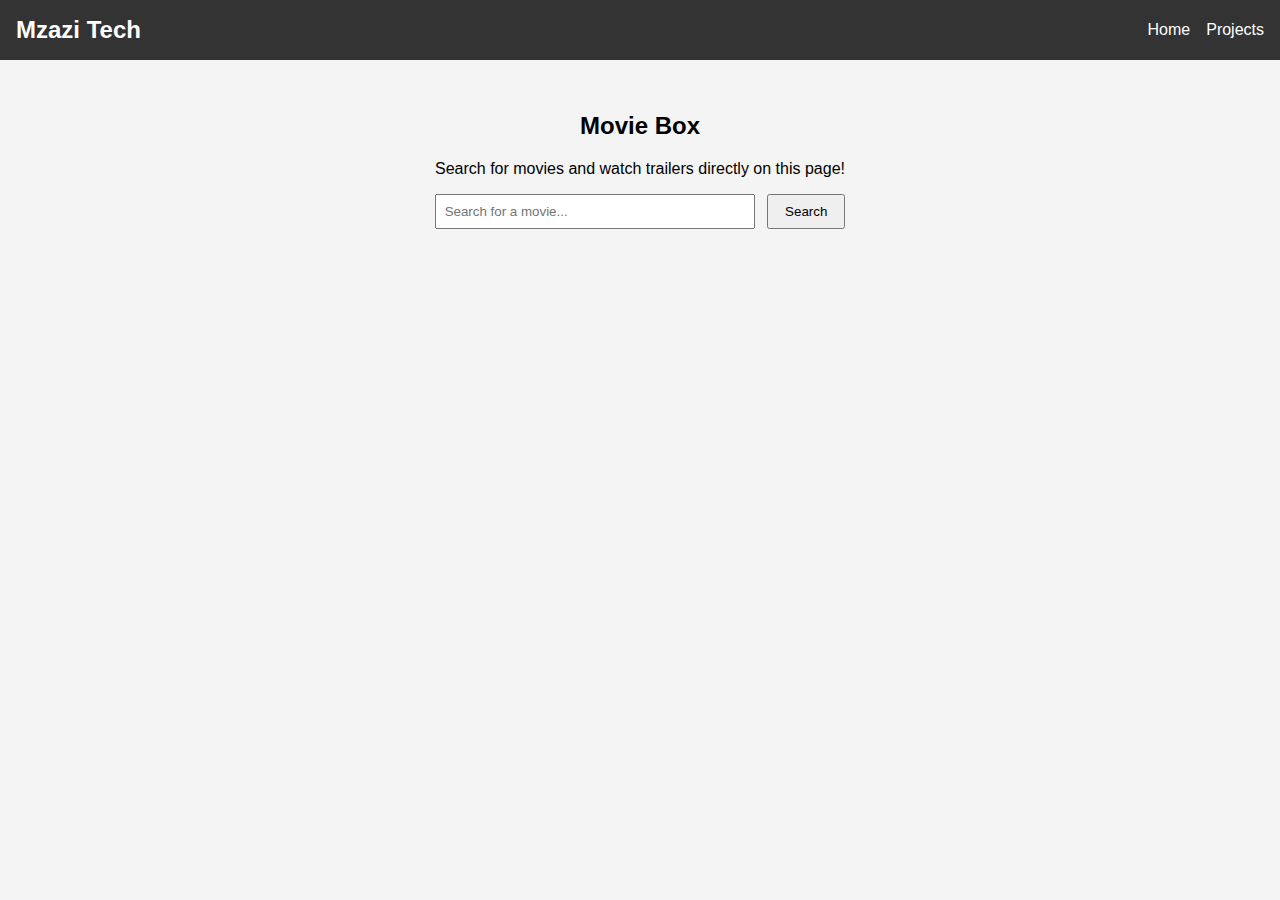
<file: moviebox.html>
<!DOCTYPE html>
<html lang="en">
<head>
    <meta charset="UTF-8">
    <meta name="viewport" content="width=device-width, initial-scale=1.0">
    <title>Movie Box | Mzazi Tech</title>
    <style>
        body {
            font-family: Arial, sans-serif;
            margin: 0;
            padding: 0;
            background-color: #f4f4f4;
        }
        header {
            background-color: #333;
            color: #fff;
            padding: 1rem;
            display: flex;
            justify-content: space-between;
            align-items: center;
        }
        header .logo {
            font-size: 1.5rem;
            font-weight: bold;
        }
        header nav ul {
            list-style: none;
            display: flex;
            margin: 0;
            padding: 0;
        }
        header nav ul li {
            margin-left: 1rem;
        }
        header nav ul li a {
            color: #fff;
            text-decoration: none;
        }
        .movie-box {
            padding: 2rem;
            text-align: center;
        }
        .movie-search input {
            padding: 0.5rem;
            width: 300px;
            max-width: 80%;
            margin-right: 0.5rem;
        }
        .movie-search button {
            padding: 0.5rem 1rem;
            cursor: pointer;
        }
        .movie-results {
            display: flex;
            flex-wrap: wrap;
            justify-content: center;
            margin-top: 2rem;
            gap: 1rem;
        }
        .movie-item {
            background-color: #fff;
            border-radius: 8px;
            padding: 1rem;
            width: 200px;
            box-shadow: 0 2px 6px rgba(0,0,0,0.2);
            text-align: center;
        }
        .movie-item img {
            width: 100%;
            height: auto;
            border-radius: 4px;
        }
        .movie-item button {
            margin-top: 0.5rem;
            padding: 0.3rem 0.6rem;
            cursor: pointer;
        }
        .movie-trailer {
            margin-top: 2rem;
        }
        iframe {
            max-width: 100%;
        }
    </style>
</head>
<body>

<header>
    <div class="logo">Mzazi Tech</div>
    <nav>
        <ul>
            <li><a href="index.html">Home</a></li>
            <li><a href="other.html">Projects</a></li>
        </ul>
    </nav>
</header>

<section class="movie-box">
    <div class="project-container">
        <h2>Movie Box</h2>
        <p>Search for movies and watch trailers directly on this page!</p>

        <!-- Search Bar -->
        <div class="movie-search">
            <input type="text" id="movie-query" placeholder="Search for a movie...">
            <button onclick="searchMovies()">Search</button>
        </div>

        <!-- Search Results -->
        <div id="movie-results" class="movie-results"></div>

        <!-- Trailer Player -->
        <div class="movie-trailer">
            <iframe id="movie-player" width="800" height="450"
                src=""
                title="Movie Trailer"
                frameborder="0"
                allow="accelerometer; autoplay; clipboard-write; encrypted-media; gyroscope; picture-in-picture"
                allowfullscreen>
            </iframe>
        </div>
    </div>
</section>

<script>
    const MOVIE_API_KEY = '56627643';

    async function searchMovies() {
        const query = document.getElementById('movie-query').value.trim();
        if (!query) return alert('Please enter a movie name.');

        const url = `https://www.omdbapi.com/?apikey=${MOVIE_API_KEY}&s=${encodeURIComponent(query)}`;

        try {
            const response = await fetch(url);
            const data = await response.json();

            const resultsDiv = document.getElementById('movie-results');
            resultsDiv.innerHTML = '';

            if (data.Search) {
                data.Search.forEach(movie => {
                    const movieItem = document.createElement('div');
                    movieItem.className = 'movie-item';
                    movieItem.innerHTML = `
                        <h3>${movie.Title} (${movie.Year})</h3>
                        <img src="${movie.Poster !== "N/A" ? movie.Poster : 'https://via.placeholder.com/200x300?text=No+Image'}" alt="${movie.Title}">
                        <button onclick="playTrailer('${movie.Title}')">Watch Trailer</button>
                    `;
                    resultsDiv.appendChild(movieItem);
                });
            } else {
                resultsDiv.innerHTML = '<p>No movies found.</p>';
            }
        } catch (error) {
            console.error('Error fetching movies:', error);
        }
    }

    function playTrailer(title) {
        const player = document.getElementById('movie-player');
        player.src = `https://www.youtube.com/embed?listType=search&list=${encodeURIComponent(title + " trailer")}`;
    }
</script>

</body>
</html>
</file>
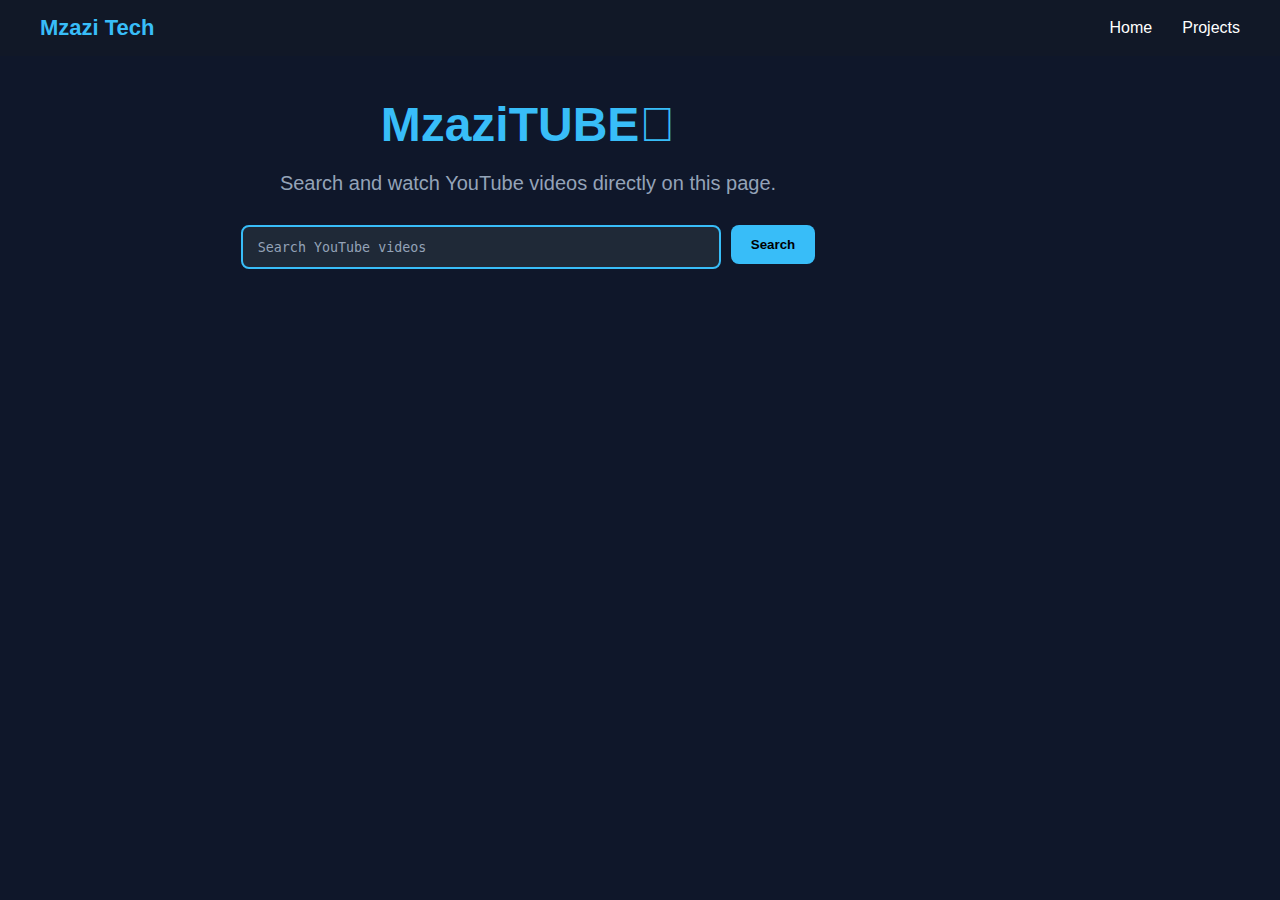
<file: mzazitube.html>
<!DOCTYPE html>
<html lang="en">
<head>
    <meta charset="UTF-8">
    <meta name="viewport" content="width=device-width, initial-scale=1.0">
    <title>MMzaziTube | Mzazi Tech</title>
    <link rel="stylesheet" href="style.css">
</head>
<body>

    <header>
        <div class="logo">Mzazi Tech</div>
        <nav>
            <ul>
                <li><a href="index.html">Home</a></li>
                <li><a href="other.html">Projects</a></li>
            </ul>
        </nav>
    </header>

    <section class="youtube-project">
        <div class="project-container">
            <h2>MzaziTUBE󱢏
</h2>
            <p>Search and watch YouTube videos directly on this page.</p>

            <!-- Search Bar -->
            <div class="youtube-search">
                <input type="text" id="search-query" placeholder="Search YouTube videos">
                <button onclick="searchYouTube()">Search</button>
            </div>

            <!-- Search Results -->
            <div id="video-results" class="video-results"></div>

            <!-- Video Player -->
            <div class="youtube-embed">
                <iframe id="youtube-player" width="800" height="450"
                    src=""
                    title="YouTube video player"
                    frameborder="0"
                    allow="accelerometer; autoplay; clipboard-write; encrypted-media; gyroscope; picture-in-picture"
                    allowfullscreen>
                </iframe>
            </div>
        </div>
    </section>

    <script>
        const API_KEY = 'AIzaSyDbCgR6xhM45Dik_CLRgN2Jp05iSXj-X2Y'; // <-- Replace with your YouTube Data API v3 key

        async function searchYouTube() {
            const query = document.getElementById('search-query').value;
            const resultsContainer = document.getElementById('video-results');
            resultsContainer.innerHTML = '';

            if (!query) return;

            const apiURL = `https://www.googleapis.com/youtube/v3/search?part=snippet&type=video&maxResults=10&q=${encodeURIComponent(query)}&key=${API_KEY}`;

            try {
                const res = await fetch(apiURL);
                const data = await res.json();

                data.items.forEach(item => {
                    const videoId = item.id.videoId;
                    const title = item.snippet.title;
                    const thumbnail = item.snippet.thumbnails.medium.url;

                    const videoCard = document.createElement('div');
                    videoCard.classList.add('video-card');
                    videoCard.innerHTML = `
                        <img src="${thumbnail}" alt="${title}">
                        <p>${title}</p>
                    `;
                    videoCard.onclick = () => playVideo(videoId);
                    resultsContainer.appendChild(videoCard);
                });

            } catch (error) {
                resultsContainer.innerHTML = `<p style="color:red;">Error fetching videos: ${error.message}</p>`;
            }
        }

        function playVideo(videoId) {
            const player = document.getElementById('youtube-player');
            player.src = `https://www.youtube.com/embed/${videoId}?autoplay=1`;
        }
    </script>

</body>
</html>
</file>
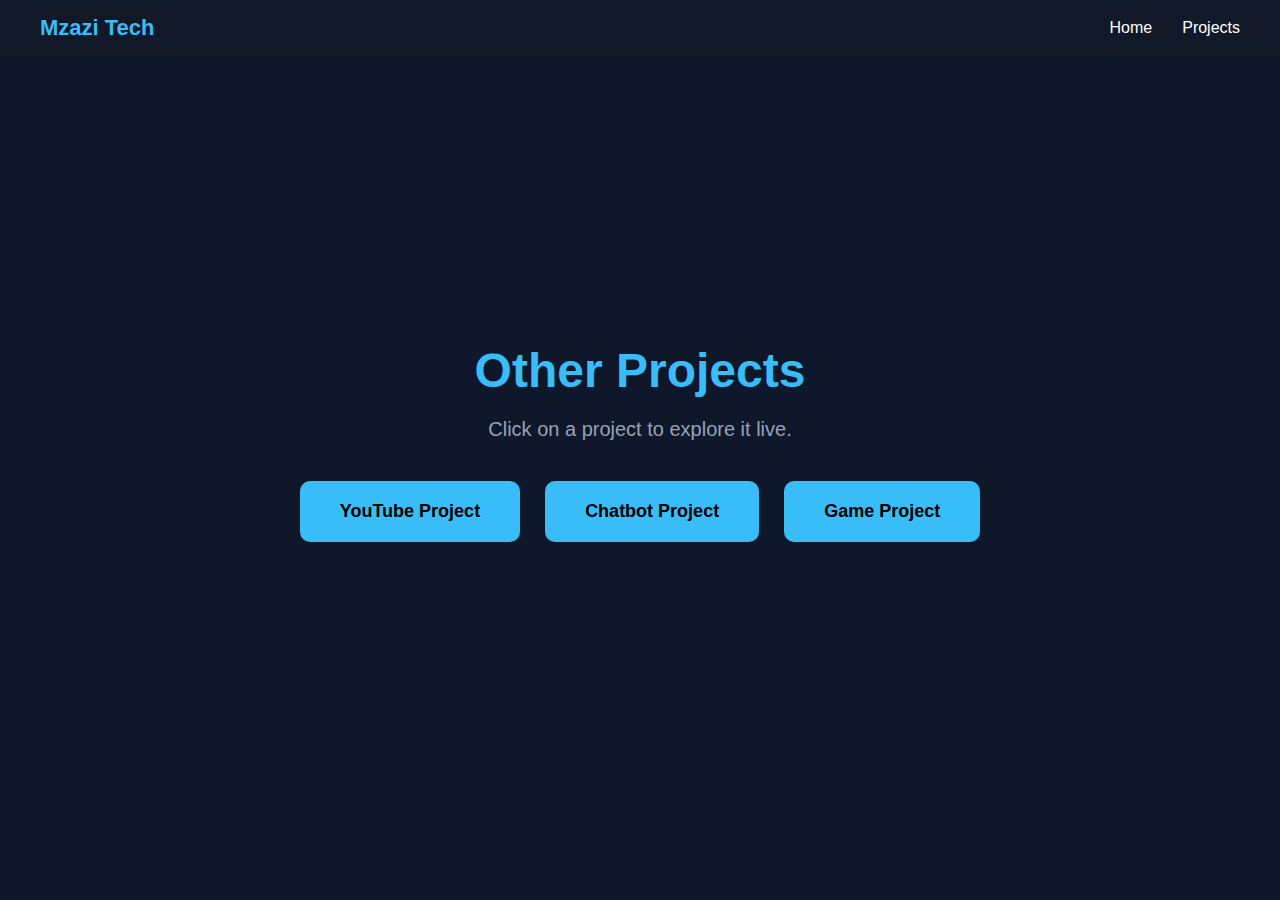
<file: other.html>
<!DOCTYPE html>
<html lang="en">
<head>
    <meta charset="UTF-8">
    <meta name="viewport" content="width=device-width, initial-scale=1.0">
    <title>Other Projects | Mzazi Tech</title>
    <link rel="stylesheet" href="style.css">
</head>
<body>

    <header>
        <div class="logo">Mzazi Tech</div>
        <nav>
            <ul>
                <li><a href="index.html">Home</a></li>
                <li><a href="other.html">Projects</a></li>
            </ul>
        </nav>
    </header>

    <section class="other-projects">
        <div class="projects-container">
            <h2>Other Projects</h2>
            <p>Click on a project to explore it live.</p>

            <div class="project-buttons">
                <button onclick="location.href='youtube.html'">YouTube Project</button>
                <button onclick="location.href='chatbot.html'">Chatbot Project</button>
                <button onclick="location.href='game.html'">Game Project</button>
                <!-- Add more buttons here for other projects -->
            </div>
        </div>
    </section>

</body>
</html>
</file>
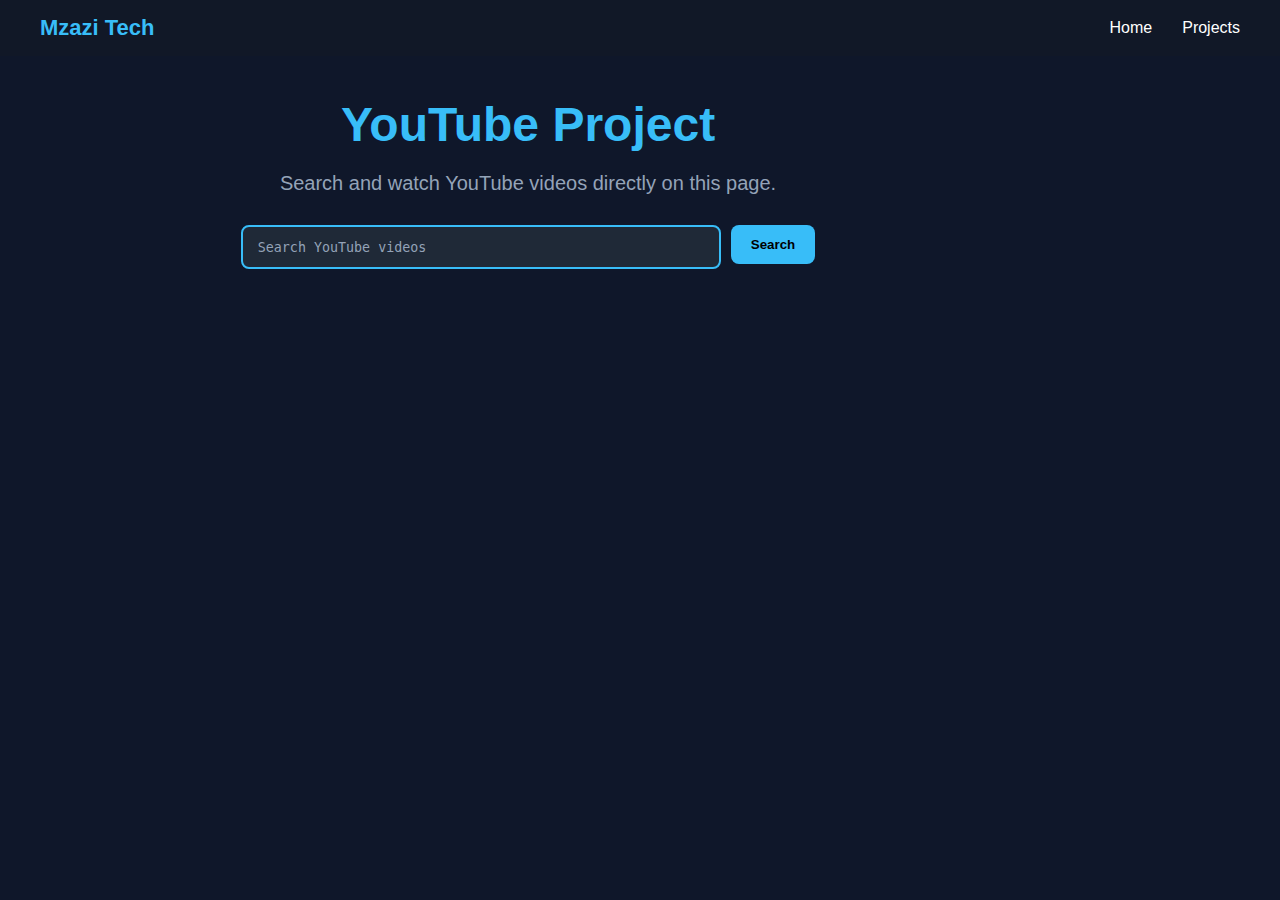
<file: youtube.html>
<!DOCTYPE html>
<html lang="en">
<head>
    <meta charset="UTF-8">
    <meta name="viewport" content="width=device-width, initial-scale=1.0">
    <title>YouTube Project | Mzazi Tech</title>
    <link rel="stylesheet" href="style.css">
</head>
<body>

    <header>
        <div class="logo">Mzazi Tech</div>
        <nav>
            <ul>
                <li><a href="index.html">Home</a></li>
                <li><a href="other.html">Projects</a></li>
            </ul>
        </nav>
    </header>

    <section class="youtube-project">
        <div class="project-container">
            <h2>YouTube Project</h2>
            <p>Search and watch YouTube videos directly on this page.</p>

            <!-- Search Bar -->
            <div class="youtube-search">
                <input type="text" id="search-query" placeholder="Search YouTube videos">
                <button onclick="searchYouTube()">Search</button>
            </div>

            <!-- Search Results -->
            <div id="video-results" class="video-results"></div>

            <!-- Video Player -->
            <div class="youtube-embed">
                <iframe id="youtube-player" width="800" height="450"
                    src=""
                    title="YouTube video player"
                    frameborder="0"
                    allow="accelerometer; autoplay; clipboard-write; encrypted-media; gyroscope; picture-in-picture"
                    allowfullscreen>
                </iframe>
            </div>
        </div>
    </section>

    <script>
        const API_KEY = 'AIzaSyDbCgR6xhM45Dik_CLRgN2Jp05iSXj-X2Y'; // <-- Replace with your YouTube Data API v3 key

        async function searchYouTube() {
            const query = document.getElementById('search-query').value;
            const resultsContainer = document.getElementById('video-results');
            resultsContainer.innerHTML = '';

            if (!query) return;

            const apiURL = `https://www.googleapis.com/youtube/v3/search?part=snippet&type=video&maxResults=10&q=${encodeURIComponent(query)}&key=${API_KEY}`;

            try {
                const res = await fetch(apiURL);
                const data = await res.json();

                data.items.forEach(item => {
                    const videoId = item.id.videoId;
                    const title = item.snippet.title;
                    const thumbnail = item.snippet.thumbnails.medium.url;

                    const videoCard = document.createElement('div');
                    videoCard.classList.add('video-card');
                    videoCard.innerHTML = `
                        <img src="${thumbnail}" alt="${title}">
                        <p>${title}</p>
                    `;
                    videoCard.onclick = () => playVideo(videoId);
                    resultsContainer.appendChild(videoCard);
                });

            } catch (error) {
                resultsContainer.innerHTML = `<p style="color:red;">Error fetching videos: ${error.message}</p>`;
            }
        }

        function playVideo(videoId) {
            const player = document.getElementById('youtube-player');
            player.src = `https://www.youtube.com/embed/${videoId}?autoplay=1`;
        }
    </script>

</body>
</html>
</file>
<file: style.css>
* {
    margin: 0;
    padding: 0;
    box-sizing: border-box;
}

body {
    font-family: Arial, sans-serif;
    background: #0f172a;
    color: white;
}

/* HEADER */
header {
    position: fixed;
    width: 100%;
    top: 0;
    left: 0;
    padding: 15px 40px;
    background: #111827;
    display: flex;
    justify-content: space-between;
    align-items: center;
    z-index: 1000;
}

.logo {
    font-size: 22px;
    font-weight: bold;
    color: #38bdf8;
}

/* NAVIGATION */
nav ul {
    list-style: none;
    display: flex;
    gap: 30px;
}

nav a {
    text-decoration: blue;
    color: white;
    transition: 0.3s;
}

nav a:hover {
    color: #38bdf8;
}

/* HAMBURGER */
.hamburger {
    display: none;
    flex-direction: column;
    gap: 6px;
    cursor: pointer;
}

.hamburger span {
    width: 28px;
    height: 3px;
    background: white;
}

/* HERO */
.hero {
    height: 100vh;
    display: flex;
    justify-content: center;
    align-items: center;
    flex-direction: column;
    text-align: center;
}

.subtitle {
    margin-top: 10px;
    color: #94a3b8;
}

/* ROTATING CIRCLE IMAGE */
.circle {
    width: 220px;
    height: 220px;
    border-radius: 50%;
    overflow: hidden;
    border: 5px solid #38bdf8;
    animation: rotate 8s linear infinite;
}

.circle img {
    width: 100%;
    height: 100%;
    object-fit: cover;
}

@keyframes rotate {
    from { transform: rotate(0deg); }
    to { transform: rotate(360deg); }
}

/* ABOUT SECTION */
.about {
    min-height: 130vh;
    background: linear-gradient(to right, #0f172a, #111827);
    display: flex;
    justify-content: center;
    align-items: center;
    padding: 120px 10%;
}

.about-container {
    max-width: 1000px;
}

.about-text h2 {
    font-size: 48px;
    margin-bottom: 30px;
    color: #38bdf8;
}

.about-text p {
    font-size: 20px;
    line-height: 1.8;
    margin-bottom: 25px;
}

.about-btn {
    padding: 14px 35px;
    border: none;
    background: #38bdf8;
    color: black;
    font-weight: bold;
    font-size: 16px;
    cursor: pointer;
    border-radius: 8px;
    transition: 0.3s;
}

.about-btn:hover {
    background: white;
    transform: translateY(-3px);
}

/* OTHER SECTIONS */
.section {
    height: 100vh;
    display: flex;
    justify-content: center;
    align-items: center;
    font-size: 32px;
}

/* MOBILE */
@media (max-width: 768px) {

    nav {
        position: fixed;
        top: 70px;
        right: -100%;
        width: 220px;
        height: 100vh;
        background: #1f2937;
        transition: 0.3s;
    }

    nav ul {
        flex-direction: column;
        padding: 40px;
        gap: 20px;
    }

    nav.active {
        right: 0;
    }

    .hamburger {
        display: flex;
    }
}

/* DETAILED SKILLS SECTION */
.skills {
    min-height: 150vh;
    background: #111827;
    display: flex;
    justify-content: center;
    align-items: flex-start;
    padding: 120px 10%;
    text-align: left;
    flex-direction: column;
}

.skills-container {
    max-width: 1000px;
    width: 100%;
    margin: 0 auto;
}

.skills-container h2 {
    font-size: 48px;
    color: #38bdf8;
    margin-bottom: 20px;
    text-align: center;
}

.skills-container p {
    font-size: 20px;
    color: #94a3b8;
    margin-bottom: 50px;
    text-align: center;
}

/* Skill Details */
.skill-detail {
    margin-bottom: 35px;
    background: #1f2937;
    padding: 25px 30px;
    border-radius: 12px;
    transition: 0.3s;
}

.skill-detail h3 {
    font-size: 24px;
    color: #38bdf8;
    margin-bottom: 12px;
}

.skill-detail p {
    font-size: 18px;
    line-height: 1.8;
    color: #e5e7eb;
}

/* Hover effect */
.skill-detail:hover {
    transform: translateY(-5px);
    background: #2563eb33;
}

/* Responsive */
@media (max-width: 768px) {
    .skills {
        padding: 100px 5%;
    }
    .skills-container h2 {
        font-size: 36px;
    }
    .skills-container p {
        font-size: 18px;
        margin-bottom: 40px;
    }
    .skill-detail {
        padding: 20px 20px;
    }
    .skill-detail h3 {
        font-size: 20px;
    }
    .skill-detail p {
        font-size: 16px;
    }
}

/* PROJECTS SECTION */
.projects {
    min-height: 150vh;
    background: #0f172a;
    display: flex;
    justify-content: center;
    align-items: flex-start;
    padding: 120px 10%;
    flex-direction: column;
}

.projects-container {
    max-width: 1000px;
    width: 100%;
    margin: 0 auto;
}

.projects-container h2 {
    font-size: 48px;
    color: #38bdf8;
    margin-bottom: 20px;
    text-align: center;
}

.projects-container p {
    font-size: 20px;
    color: #94a3b8;
    margin-bottom: 50px;
    text-align: center;
}

/* Project Cards */
.project-card {
    background: #1f2937;
    padding: 25px 30px;
    border-radius: 12px;
    margin-bottom: 40px;
    transition: 0.3s;
}

.project-card h3 {
    font-size: 24px;
    color: #38bdf8;
    margin-bottom: 15px;
}

.project-card p {
    font-size: 18px;
    color: #e5e7eb;
    margin-bottom: 15px;
}

.project-card:hover {
    transform: translateY(-5px);
    background: #2563eb33;
}

/* Embedded iframe for playgrounds */
.project-frame {
    width: 100%;
    height: 400px;
    border: 2px solid #38bdf8;
    border-radius: 8px;
    background: white;
}

/* Responsive */
@media (max-width: 768px) {
    .projects-container h2 {
        font-size: 36px;
    }
    .projects-container p {
        font-size: 18px;
        margin-bottom: 30px;
    }
    .project-card h3 {
        font-size: 20px;
    }
    .project-card p {
        font-size: 16px;
    }
    .project-frame {
        height: 300px;
    }
}

/* Project Playgrounds */
textarea {
    width: 100%;
    height: 150px;
    padding: 15px;
    border-radius: 8px;
    border: 2px solid #38bdf8;
    background: #1f2937;
    color: white;
    font-family: monospace;
    margin-bottom: 10px;
    resize: vertical;
}

button {
    padding: 10px 25px;
    background: #38bdf8;
    color: black;
    border: none;
    border-radius: 6px;
    font-weight: bold;
    cursor: pointer;
    margin-bottom: 15px;
    transition: 0.3s;
}

button:hover {
    background: white;
}

.project-frame {
    width: 100%;
    height: 300px;
    border: 2px solid #38bdf8;
    border-radius: 8px;
    background: white;
    margin-bottom: 20px;
}

/* Website Extraction Inputs */
input[type="text"] {
    width: 100%;
    padding: 12px 15px;
    border-radius: 8px;
    border: 2px solid #38bdf8;
    background: #1f2937;
    color: white;
    font-family: monospace;
    margin-bottom: 10px;
}

input::placeholder {
    color: #94a3b8;
}

/* HTML Extractor */
textarea#html-output-area {
    width: 100%;
    height: 400px;
    padding: 15px;
    border-radius: 8px;
    border: 2px solid #38bdf8;
    background: #1f2937;
    color: white;
    font-family: monospace;
    margin-top: 10px;
    resize: vertical;
}

/* HTML + CSS Extractor */
input[type="text"] {
    width: 100%;
    padding: 12px 15px;
    border-radius: 8px;
    border: 2px solid #38bdf8;
    background: #1f2937;
    color: white;
    font-family: monospace;
    margin-bottom: 10px;
}

input::placeholder {
    color: #94a3b8;
}

textarea#html-output,
textarea#css-output {
    width: 100%;
    height: 300px;
    padding: 15px;
    border-radius: 8px;
    border: 2px solid #38bdf8;
    background: #1f2937;
    color: white;
    font-family: monospace;
    margin-bottom: 20px;
    resize: vertical;
}

button {
    padding: 10px 25px;
    background: #38bdf8;
    color: black;
    border: none;
    border-radius: 6px;
    font-weight: bold;
    cursor: pointer;
    margin-bottom: 15px;
    transition: 0.3s;
}

button:hover {
    background: white;
}

/* Other Projects Page */
.other-projects {
    min-height: 100vh;
    background: #0f172a;
    display: flex;
    justify-content: center;
    align-items: center;
    padding: 100px 10%;
    text-align: center;
    flex-direction: column;
}

.other-projects h2 {
    font-size: 48px;
    color: #38bdf8;
    margin-bottom: 20px;
}

.other-projects p {
    font-size: 20px;
    color: #94a3b8;
    margin-bottom: 40px;
}

.project-buttons {
    display: flex;
    flex-wrap: wrap;
    gap: 25px;
    justify-content: center;
}

.project-buttons button {
    padding: 20px 40px;
    background: #38bdf8;
    color: black;
    border: none;
    border-radius: 10px;
    font-size: 18px;
    cursor: pointer;
    transition: 0.3s;
}

.project-buttons button:hover {
    background: white;
    transform: translateY(-3px);
}

/* YouTube Project Page */
.youtube-project {
    min-height: 100vh;
    background: #0f172a;
    display: flex;
    justify-content: center;
    align-items: flex-start;
    padding: 50px 10%;
    flex-direction: column;
    text-align: center;
}

.youtube-project h2 {
    font-size: 48px;
    color: #38bdf8;
    margin-bottom: 20px;
}

.youtube-project p {
    font-size: 20px;
    color: #94a3b8;
    margin-bottom: 30px;
}

/* Search Bar */
.youtube-search {
    display: flex;
    justify-content: center;
    gap: 10px;
    margin-bottom: 30px;
}

.youtube-search input {
    width: 60%;
    padding: 12px 15px;
    border-radius: 8px;
    border: 2px solid #38bdf8;
    background: #1f2937;
    color: white;
}

.youtube-search button {
    padding: 12px 20px;
    border-radius: 8px;
    border: none;
    background: #38bdf8;
    color: black;
    cursor: pointer;
    font-weight: bold;
    transition: 0.3s;
}

.youtube-search button:hover {
    background: white;
}

/* Search Results */
.video-results {
    display: flex;
    flex-wrap: wrap;
    gap: 20px;
    justify-content: center;
    margin-bottom: 40px;
}

.video-card {
    width: 200px;
    cursor: pointer;
    background: #1f2937;
    border-radius: 8px;
    overflow: hidden;
    transition: transform 0.2s;
}

.video-card:hover {
    transform: translateY(-5px);
}

.video-card img {
    width: 100%;
    height: auto;
}

.video-card p {
    padding: 10px;
    color: #e5e7eb;
    font-size: 14px;
}

/* Movie Box */
.movie-box {
    min-height: 100vh;
    background: #0f172a;
    display: flex;
    justify-content: center;
    align-items: flex-start;
    padding: 50px 10%;
    flex-direction: column;
    text-align: center;
}

.movie-box h2 {
    font-size: 48px;
    color: #38bdf8;
    margin-bottom: 20px;
}

.movie-box p {
    font-size: 20px;
    color: #94a3b8;
    margin-bottom: 30px;
}

/* Search Bar */
.movie-search {
    display: flex;
    justify-content: center;
    gap: 10px;
    margin-bottom: 30px;
}

.movie-search input {
    width: 60%;
    padding: 12px 15px;
    border-radius: 8px;
    border: 2px solid #38bdf8;
    background: #1f2937;
    color: white;
}

.movie-search button {
    padding: 12px 20px;
    border-radius: 8px;
    border: none;
    background: #38bdf8;
    color: black;
    cursor: pointer;
    font-weight: bold;
    transition: 0.3s;
}

.movie-search button:hover {
    background: white;
}

/* Movie Results */
.movie-results {
    display: flex;
    flex-wrap: wrap;
    gap: 20px;
    justify-content: center;
    margin-bottom: 40px;
}

.movie-card {
    width: 150px;
    cursor: pointer;
    background: #1f2937;
    border-radius: 8px;
    overflow: hidden;
    transition: transform 0.2s;
    text-align: center;
}

.movie-card:hover {
    transform: translateY(-5px);
}

.movie-card img {
    width: 100%;
    height: auto;
}

.movie-card p {
    padding: 10px;
    color: #e5e7eb;
    font-size: 14px;
}

/* Trailer Player */
.movie-trailer iframe {
    border-radius: 12px;
    max-width: 100%;
    height: auto;
}
</file>
